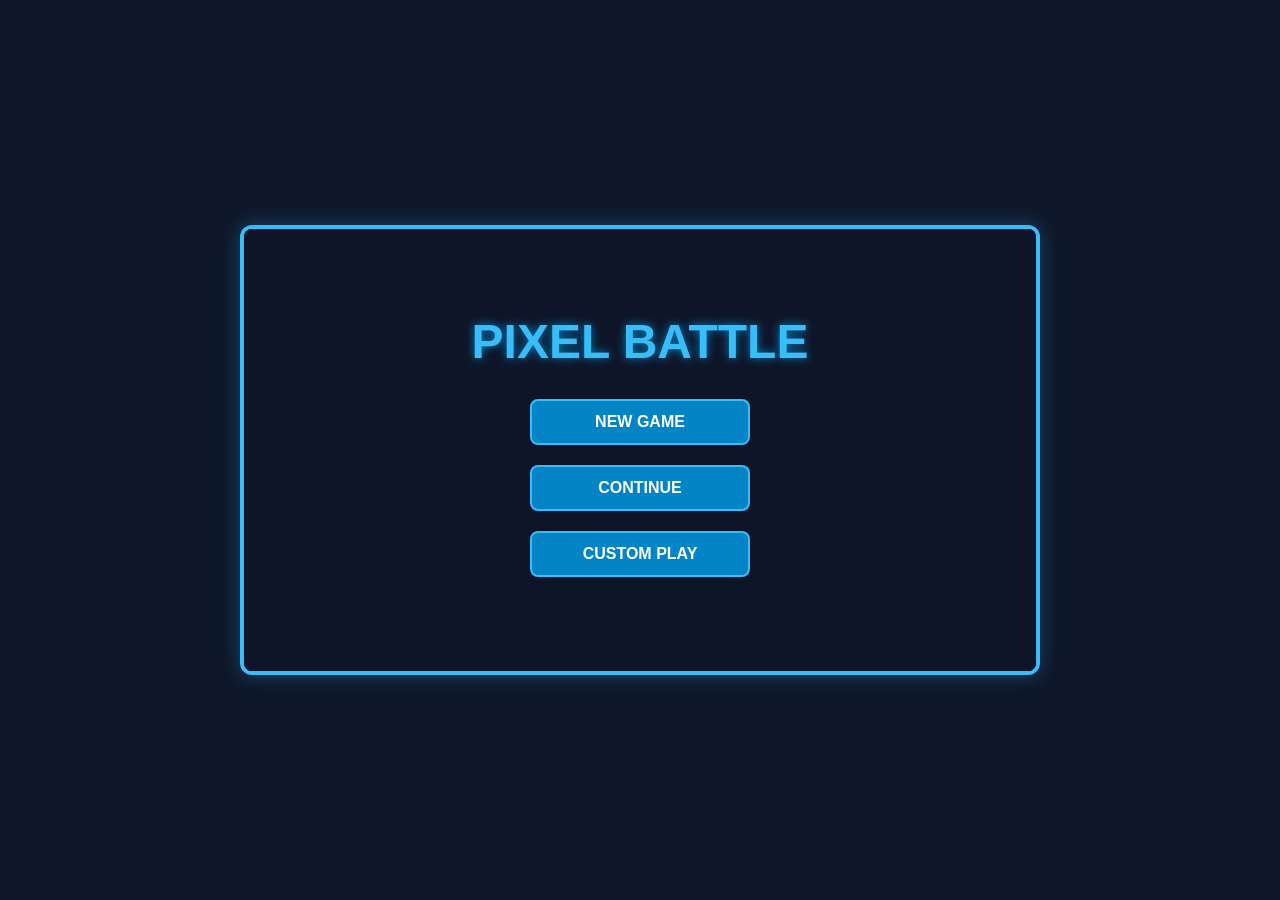
<file: pixel-battle.html>
<!DOCTYPE html>
<html lang="en">
<head>
  <meta charset="UTF-8">
  <meta name="viewport" content="width=device-width, initial-scale=1.0">
  <title>Pixel Battle - NexusVerse</title>
  <style>
    * { box-sizing: border-box; margin: 0; padding: 0; user-select: none; }
    body {
      background: #0f172a;
      color: #f8fafc;
      font-family: 'Segoe UI', Tahoma, Geneva, Verdana, sans-serif;
      display: flex;
      flex-direction: column;
      align-items: center;
      justify-content: center;
      min-height: 100vh;
      overflow: hidden;
    }

    #gameContainer {
      position: relative;
      width: 800px;
      height: 450px;
      background: #1e293b;
      border: 4px solid #38bdf8;
      border-radius: 12px;
      box-shadow: 0 0 20px rgba(56, 189, 248, 0.3);
      overflow: hidden;
    }

    canvas { display: block; width: 100%; height: 100%; background: #020617; }

    /* UI Overlay Screens */
    .screen {
      position: absolute;
      top: 0; left: 0; width: 100%; height: 100%;
      display: flex;
      flex-direction: column;
      align-items: center;
      justify-content: center;
      background: rgba(15, 23, 42, 0.95);
      z-index: 10;
    }

    .hidden { display: none !important; }

    h1 { font-size: 3rem; color: #38bdf8; text-shadow: 0 0 10px #0284c7; margin-bottom: 20px; text-transform: uppercase; }
    h2 { font-size: 1.8rem; color: #f43f5e; margin-bottom: 20px; }

    .menu-btn {
      width: 220px;
      padding: 12px 20px;
      margin: 10px;
      font-size: 1rem;
      font-weight: bold;
      color: #fff;
      background: #0284c7;
      border: 2px solid #38bdf8;
      border-radius: 8px;
      cursor: pointer;
      transition: all 0.2s;
      text-transform: uppercase;
    }

    .menu-btn:hover { background: #0369a1; transform: scale(1.05); }

    /* Character Selection Slider */
    .carousel {
      display: flex;
      align-items: center;
      gap: 20px;
      margin-bottom: 25px;
    }

    .char-card {
      width: 200px;
      height: 250px;
      background: #1e293b;
      border: 3px solid #334155;
      border-radius: 12px;
      display: flex;
      flex-direction: column;
      align-items: center;
      justify-content: center;
      padding: 15px;
      text-align: center;
      transition: all 0.3s;
    }

    .char-card.active { border-color: #38bdf8; box-shadow: 0 0 15px #38bdf8; transform: scale(1.05); }
    .char-card.locked { opacity: 0.5; border-color: #64748b; }

    .char-avatar {
      width: 80px;
      height: 80px;
      border-radius: 50%;
      margin-bottom: 15px;
      display: flex;
      align-items: center;
      justify-content: center;
      font-size: 2.5rem;
      background: #334155;
    }

    .nav-arrow {
      font-size: 2rem;
      color: #38bdf8;
      cursor: pointer;
      padding: 10px;
    }

    /* HUD */
    #hud {
      position: absolute;
      top: 15px;
      left: 20px;
      right: 20px;
      display: flex;
      justify-content: space-between;
      z-index: 5;
    }

    .bar-container { width: 300px; background: #334155; height: 24px; border-radius: 12px; border: 2px solid #fff; overflow: hidden; }
    .bar-fill { height: 100%; transition: width 0.2s; }
    .hp-player { background: #22c55e; width: 100%; }
    .hp-boss { background: #ef4444; width: 100%; }
  </style>
</head>
<body>

  <div id="gameContainer">

    <!-- HUD -->
    <div id="hud" class="hidden">
      <div>
        <div id="pName" style="font-weight: bold; margin-bottom: 4px;">Player</div>
        <div class="bar-container"><div id="playerHp" class="bar-fill hp-player"></div></div>
      </div>
      <div style="text-align: right;">
        <div id="bName" style="font-weight: bold; margin-bottom: 4px; color: #ef4444;">BOSS</div>
        <div class="bar-container"><div id="bossHp" class="bar-fill hp-boss"></div></div>
      </div>
    </div>

    <canvas id="battleCanvas" width="800" height="450"></canvas>

    <!-- 1. START MENU SCREEN -->
    <div id="startScreen" class="screen">
      <h1>Pixel Battle</h1>
      <button class="menu-btn" onclick="openCharSelect()">New Game</button>
      <button class="menu-btn" onclick="continueGame()">Continue</button>
      <button class="menu-btn" onclick="openCustom()">Custom Play</button>
    </div>

    <!-- 2. CHARACTER SELECTION SCREEN -->
    <div id="charScreen" class="screen hidden">
      <h2>Select Fighter</h2>
      <div class="carousel">
        <span class="nav-arrow" onclick="prevChar()">&#10094;</span>
        <div id="charCard" class="char-card active">
          <div id="charAvatar" class="char-avatar">🐐</div>
          <h3 id="charTitle">GOAT Hari</h3>
          <p id="charDesc" style="font-size: 12px; color: #94a3b8; margin-top: 8px;">High speed fighter with lightning combos.</p>
        </div>
        <span class="nav-arrow" onclick="nextChar()">&#10095;</span>
      </div>
      <button id="selectBtn" class="menu-btn" onclick="startBattle()">Select Fighter</button>
      <button class="menu-btn" style="background: #475569;" onclick="showScreen('startScreen')">Back</button>
    </div>

    <!-- 3. CUSTOM PLAY SCREEN (PLACEHOLDER) -->
    <div id="customScreen" class="screen hidden">
      <h2>Custom Play</h2>
      <p style="color: #94a3b8; margin-bottom: 20px;">Mode parameters coming soon!</p>
      <button class="menu-btn" onclick="showScreen('startScreen')">Back</button>
    </div>

    <!-- 4. GAME OVER SCREEN -->
    <div id="gameOverScreen" class="screen hidden">
      <h1 id="resultTitle">Victory!</h1>
      <button class="menu-btn" onclick="showScreen('startScreen')">Main Menu</button>
    </div>

  </div>

  <script>
    const canvas = document.getElementById('battleCanvas');
    const ctx = canvas.getContext('2d');

    // Fighter Roster Data
    const roster = [
      { id: 1, name: "GOAT Hari", desc: "Special: Matrix Coding Blast", color: "#38bdf8", icon: "🐐", playable: true },
      { id: 2, name: "The Greatest Raj Sir", desc: "HOD of CS | Special: Red-Black Tree Combo", color: "#f59e0b", icon: "👑", playable: true },
      { id: 3, name: "Coming Soon", desc: "Next Challenger Locked", color: "#475569", icon: "🔒", playable: false }
    ];

    let currentCharIdx = 0;
    let selectedFighter = null;
    let gameLoopId = null;

    // Game Entities
    let player, boss;

    function showScreen(id) {
      document.querySelectorAll('.screen').forEach(s => s.classList.add('hidden'));
      document.getElementById('hud').classList.add('hidden');
      if (id) document.getElementById(id).classList.remove('hidden');
    }

    function openCharSelect() {
      currentCharIdx = 0;
      updateCharCard();
      showScreen('charScreen');
    }

    function updateCharCard() {
      const char = roster[currentCharIdx];
      const card = document.getElementById('charCard');
      document.getElementById('charAvatar').innerText = char.icon;
      document.getElementById('charTitle').innerText = char.name;
      document.getElementById('charDesc').innerText = char.desc;

      const btn = document.getElementById('selectBtn');
      if (char.playable) {
        card.classList.remove('locked');
        btn.disabled = false;
        btn.style.opacity = "1";
      } else {
        card.classList.add('locked');
        btn.disabled = true;
        btn.style.opacity = "0.5";
      }
    }

    function nextChar() {
      currentCharIdx = (currentCharIdx + 1) % roster.length;
      updateCharCard();
    }

    function prevChar() {
      currentCharIdx = (currentCharIdx - 1 + roster.length) % roster.length;
      updateCharCard();
    }

    function continueGame() {
      const last = localStorage.getItem('nexus_last_fighter');
      if (last) {
        selectedFighter = JSON.parse(last);
        startBattle();
      } else {
        alert("No saved history found! Starting new game.");
        openCharSelect();
      }
    }

    function openCustom() {
      showScreen('customScreen');
    }

    // Engine Core
    function startBattle() {
      if (!selectedFighter) selectedFighter = roster[currentCharIdx];
      localStorage.setItem('nexus_last_fighter', JSON.stringify(selectedFighter));

      showScreen(null);
      document.getElementById('hud').classList.remove('hidden');
      document.getElementById('pName').innerText = selectedFighter.name;

      player = {
        x: 100, y: 300, w: 40, h: 60,
        color: selectedFighter.color,
        hp: 100, maxHp: 100,
        vx: 0, vy: 0, isAttacking: false
      };

      boss = {
        x: 650, y: 280, w: 60, h: 80,
        color: "#ef4444",
        hp: 150, maxHp: 150,
        vx: -1.5
      };

      window.addEventListener('keydown', handleInput);
      if (gameLoopId) cancelAnimationFrame(gameLoopId);
      gameLoop();
    }

    function handleInput(e) {
      if (!player) return;
      if (e.key === 'ArrowRight' || e.key === 'd') player.x += 15;
      if (e.key === 'ArrowLeft' || e.key === 'a') player.x -= 15;
      if (e.key === ' ' || e.key === 'f') attack();
    }

    function attack() {
      player.isAttacking = true;
      if (Math.abs(player.x - boss.x) < 70) {
        boss.hp -= 15;
        if (boss.hp < 0) boss.hp = 0;
      }
      setTimeout(() => player.isAttacking = false, 200);
    }

    function update() {
      // Simple Boss AI Movement
      boss.x += boss.vx;
      if (boss.x < 500 || boss.x > 700) boss.vx *= -1;

      // Boss Damage Check
      if (Math.abs(player.x - boss.x) < 40) {
        player.hp -= 0.2;
        if (player.hp < 0) player.hp = 0;
      }

      // Update Health Bars
      document.getElementById('playerHp').style.width = (player.hp / player.maxHp * 100) + '%';
      document.getElementById('bossHp').style.width = (boss.hp / boss.maxHp * 100) + '%';

      // Win/Loss check
      if (player.hp <= 0) endGame("Defeat!");
      if (boss.hp <= 0) endGame("Victory!");
    }

    function render() {
      ctx.clearRect(0, 0, canvas.width, canvas.height);

      // Arena Floor
      ctx.fillStyle = "#1e293b";
      ctx.fillRect(0, 360, canvas.width, 90);

      // Draw Player
      ctx.fillStyle = player.color;
      ctx.fillRect(player.x, player.y, player.w, player.h);

      // Attack Effect
      if (player.isAttacking) {
        ctx.fillStyle = "#f59e0b";
        ctx.fillRect(player.x + player.w, player.y + 15, 30, 20);
      }

      // Draw Boss
      ctx.fillStyle = boss.color;
      ctx.fillRect(boss.x, boss.y, boss.w, boss.h);
    }

    function gameLoop() {
      update();
      render();
      if (player && player.hp > 0 && boss.hp > 0) {
        gameLoopId = requestAnimationFrame(gameLoop);
      }
    }

    function endGame(title) {
      document.getElementById('resultTitle').innerText = title;
      showScreen('gameOverScreen');
    }
  </script>
</body>
</html>
</file>
